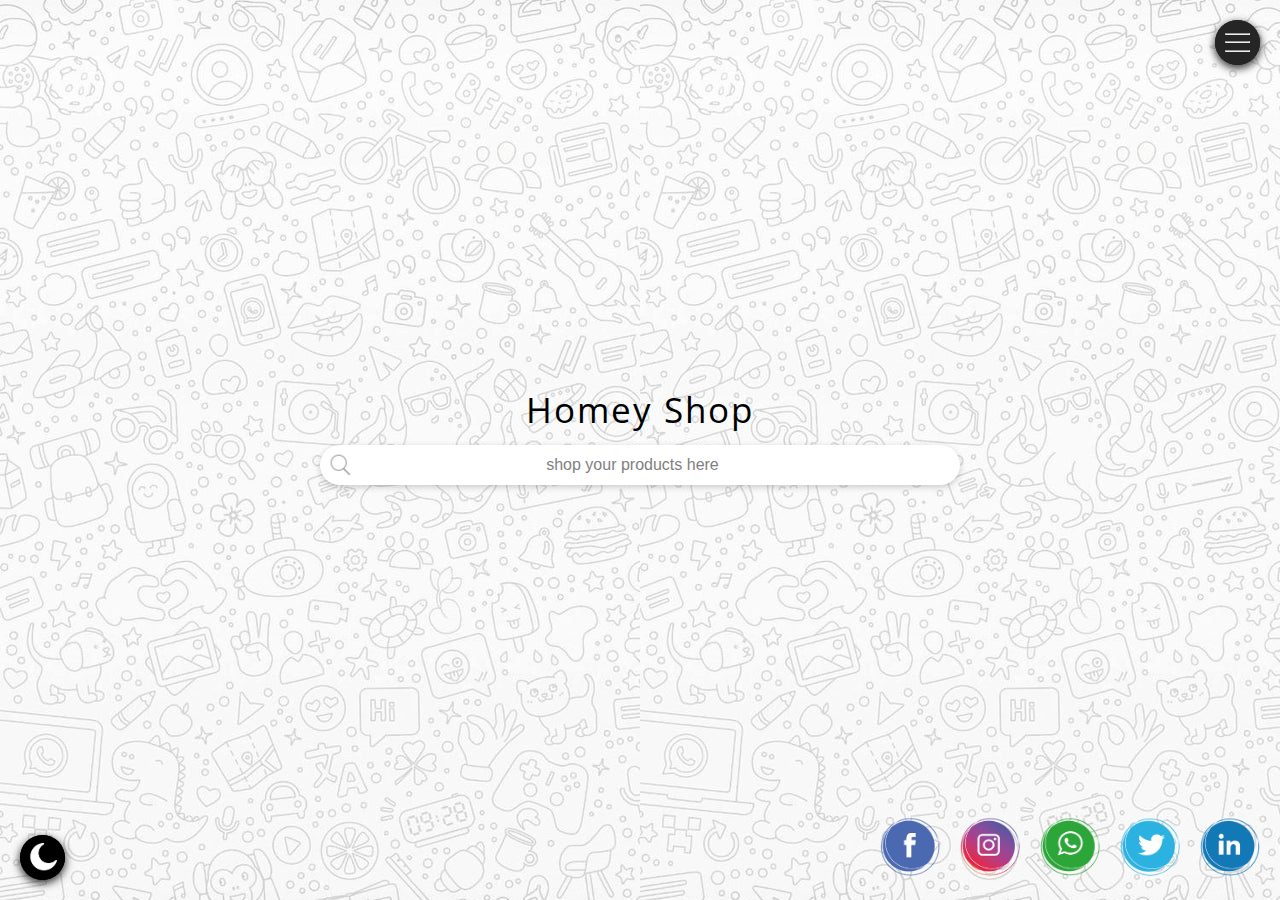
<file: index.html>
<!DOCTYPE html>
<html lang="en">
<head>
    <meta charset="UTF-8">
    <meta name="viewport" content="width=device-width, initial-scale=1.0">
    <meta id="theme" name="theme-color" content="grey">
    <link rel="shortcut icon" href="img/weblogo.jpg">
    <link rel="stylesheet" href="css/style.css">
    <script src="js/parse_data.js"></script>
    <script src="js/script.js"></script>
    <title>online shoping | Homey shop</title>
</head>
<body>
    <div id="body">
    </div>
    <nav>
        <div id="button"><hr><hr><hr></div>
        <div id="home" class="nav_list"><img class="nav_img" src="img/home.jpg"><span class="content">Home</span></div>
        <div id="homeapplicant" class="nav_list" ><img class="nav_img" src="img/homeapplicants.jpg"><span class="content">Home applicants</span></div>
        <div id="techapplicant" class="nav_list"><img class="nav_img" src="img/techapplicants.jpg"><span class="content">Tech applicants</span></div>
    </nav>
    <div id="mode"></div>
</body>
</html>
</file>
<file: css/style.css>
@import url('https://fonts.googleapis.com/css2?family=Open+Sans:wght@600&display=swap');

:root{
    --background_img: url(../img/background.jpg);
    --mode_img: url(../img/darkmode.jpg);
    --high: black;
    --low: white;
    --place_holder: grey;
    --shadow: rgba(0, 0, 0, 0.5);
    --search: white;
    --cback: rgb(226, 226, 226);
    --nav_back: rgba(255, 255, 255, 0.75);
}

*{
    margin: 0;
    padding: 0;
    box-sizing: border-box;
    font-family: "Google Sans", "Helvetica Neue", sans-serif;
    -webkit-tap-highlight-color: transparent;
}

*::-webkit-scrollbar
    {
        width: 3px;
        background: transparent;
    }

*::-webkit-scrollbar-thumb
    {
        filter: blur(15px);
        width: 3px;
        background: linear-gradient(180deg,rgb(0, 255, 106),rgb(0, 162, 255));
        border-radius: 5px;
    }

input{
    all: unset;
}

body{
    background-image: var(--background_img);
}

nav{
    position: fixed;
    top: 20px;
    right: 20px;
    width: 45px;
    height: 45px;
    background-color: #252525;
    border-radius: 45px;
    transition: height .5s;
    overflow-y: hidden;
    box-shadow: 0px 3px 8px 0px rgba(0, 0, 0, 0.5);
    z-index: 5;
}

#button{
    display: grid;
    justify-content: center;
    align-items: center;
    width: 45px;
    height: 45px;
    padding-top: 10px;
    padding-bottom: 10px;
    cursor: pointer;
    border-radius: 45px;
}

nav:hover{
    overflow-y: visible;
    height: 192px;
}

nav:hover #button{
    width: 44px;
    height: 44px;
}

nav:hover #button hr{
    box-shadow: unset;
}

.nav_list{
    position: relative;
    margin: 2.5px;
    margin-top: 5px;
    margin-bottom: 10px;
    width: 40px;
    height: 40px;
    border-radius: 40px;
    background-color: white;
    padding: 5px;
    overflow: hidden;
    cursor: pointer;
}

.nav_list .content{
    position: relative;
    margin-left: 10px;
    height: 40px;
    color: black;
    font-weight: 600;
    font-family: 'Open Sans', sans-serif;
}

.nav_list:hover{
    left: calc(40px - 200px);
    width: 200px;
    /* border: 1px solid var(--high); */
    box-shadow: 0px 3px 8px 0px var(--shadow);
}

.nav_list:hover .content{
    top: -10px;
}

.nav_list .nav_img{
    width: 30px;
    height: 30px;
    border-radius: 30px;
}

#homeapplicant .nav_img ,#techapplicant .nav_img{
    width: 35px;
    height: 35px;
    border-radius: 35px;
}

#homeapplicant , #techapplicant{
    padding: 2.5px;
}

#homeapplicant:hover .content , #techapplicant:hover .content{
    top: -12.5px;
}

#button hr{
    transition: transform .5s, opacity .5s;
    width: 25px;
    height: 2px;
    background-color: white;
    /* box-shadow: 0px 0px 3px white,
                0px 0px 16px white,
                0px 0px 64px white,
                0px 0px 150px white; */
}

nav:hover #button hr:nth-child(2){
    transform: translate(-10px,0);
    opacity: 0;
}
nav:hover #button hr:nth-child(1){
    transform: translate(0px,7.5px) rotate(45deg);
}
nav:hover #button hr:nth-child(3){
    transform: translate(0px,-7.5px) rotate(-45deg);
}

#mode{
    position: fixed;
    bottom: 20px;
    left: 20px;
    border-radius: 45px;
    box-shadow: 0px 3px 8px 0px var(--shadow);
    cursor: pointer;
    background-image: var(--mode_img);
    background-size: 105%;
    width: 45px;
    height: 45px;
    background-color: white;
}

#mode:hover{
    width: 44px;
    height: 44px;
    left: 20.5px;
    bottom: 20.5px;
    box-shadow: unset;
}

@media ( max-width: 600px) and (min-width: 0px) {
}
</file>
